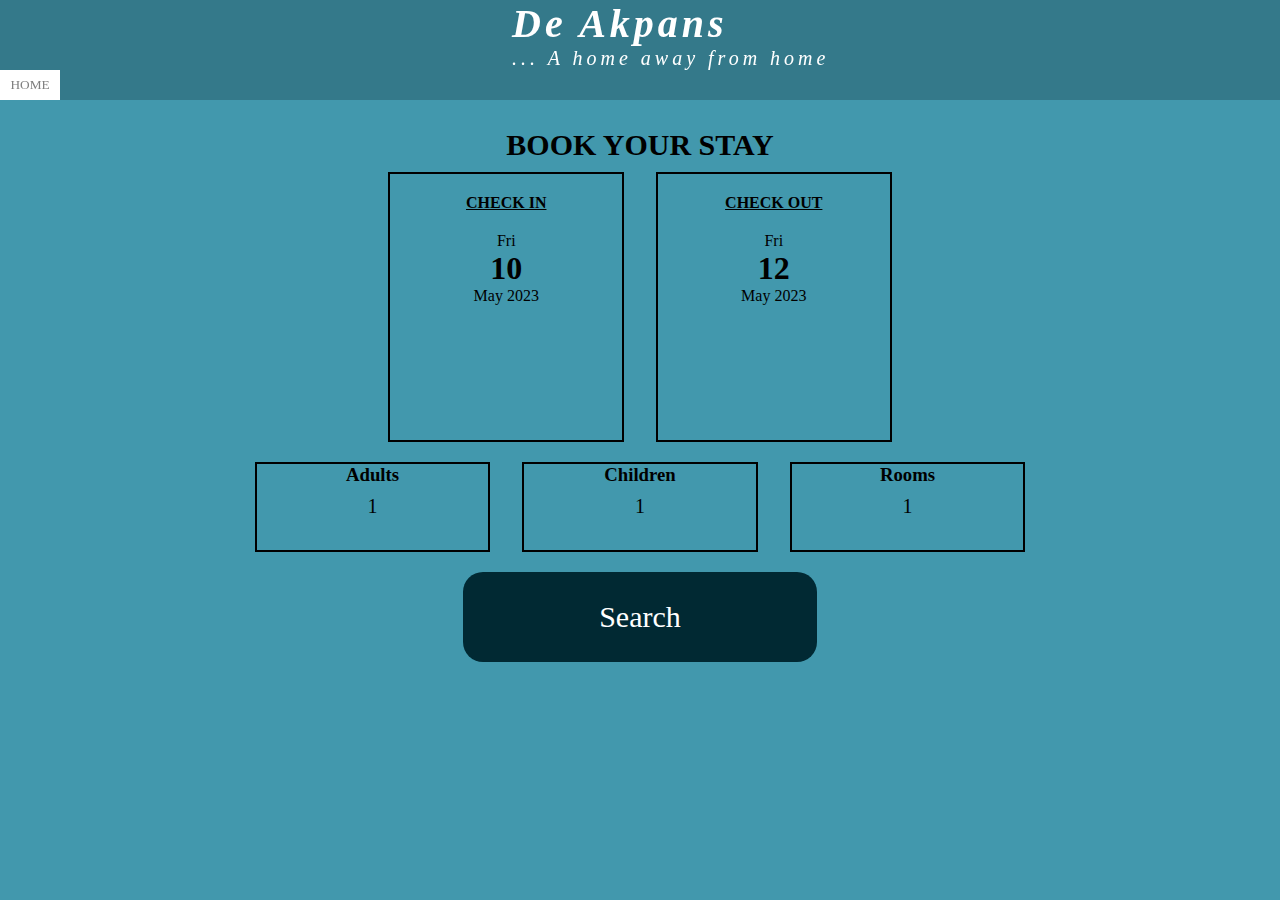
<file: html/book.html>
<!DOCTYPE html>
<html lang="en">
<head>
    <meta charset="UTF-8">
    <meta http-equiv="X-UA-Compatible" content="IE=edge">
    <meta name="viewport" content="width=device-width, initial-scale=1.0">
    <link rel="stylesheet" href="../css/book.css">
    <title>Book Your Stay</title>
</head>
<body>

    <header class="header" id="header">
        <div class="logo">
            <h1>De Akpans</h1>
            <p>... A home away from home</p>
            <div class="book">
                <button><a href="../index.html">HOME</a></button>
            </div>
        </div>
    </header>


    <section class="body" id="body">
        <div class="body-content">
            <h2>Book your stay</h2>
            <div class="body-container">
                <div class="box">
                    <h4>Check in</h4>
                    <p>Fri</p>
                    <h1>10</h1>
                    <p>May 2023</p>
                </div>
                <div class="box">
                    <h4>Check out</h4>
                    <p>Fri</p>
                    <h1>12</h1>
                    <p>May 2023</p>
                </div>
            </div>
            <div class="container">
                <div class="box">
                    <h3>Adults</h3>
                    <div class="custom-select">
                        <select>
                            <option value="0">1</option>
                            <option value="1">2</option>
                            <option value="2">3</option>
                            <option value="3">4</option>
                            <option value="4">5</option>
                        </select>
                    </div>
                </div>
                <div class="box">
                    <h3>Children</h3>
                    <div class="custom-select">
                        <select>
                            <option value="0">1</option>
                            <option value="1">2</option>
                            <option value="2">3</option>
                            <option value="3">4</option>
                            <option value="4">5</option>
                        </select>
                    </div>
                </div>
                <div class="box">
                    <h3>Rooms</h3>
                    <div class="custom-select">
                        <select>
                            <option value="0">1</option>
                            <option value="1">2</option>
                            <option value="2">3</option>
                            <option value="3">4</option>
                            <option value="4">5</option>
                        </select>
                    </div>
                </div>
            </div>
            <div class="btn">
                <button>Search</button>
            </div>
        </div>
    </section>


    <script src="../js/book.js"></script>
</body>
</html>
</file>
<file: css/book.css>
*{
    margin: 0;
    font-family: cursive;
    padding: 0;
    box-sizing: border-box;
    outline: none;
    scroll-behavior: smooth;
    border: none;
    text-decoration: none;
    transition: all .2s linear;
}

body{
    padding: 8rem 4% 2rem;
    background: #4298ad;
}

.logo{
    font-family: cursive;
    font-style: italic;
    font-size: 20px;
    letter-spacing: 4px;
    position: fixed;
    font-family: cursive;
    top: 0;
    left: 0;
    width: 100%;
    color: #fff;
    display: block;
    box-shadow: inset 0 0 0 1000px rgba(0, 0, 0, 0.2);
}
.logo h1,p{
    margin-left: 40%;
}
 .book button{
    background: #fff;
    width: 60px;
    height: 30px;
 }
 .book button a{
    color: grey;
 }
 .book button:hover{
    transform: none;
 }
.body h2{
    text-align: center;
    font-size: 30px;
    text-transform: uppercase;
}
.body-container{
    display: flex;
    justify-content: center;
    align-items: center;
    margin-top: 10px;
    gap: 2rem;
}
.body-container .box{
    background: transparent;
    text-align: center;
    border: 2px solid #000;
    transition: .5s ease;
    height: 30vh;
    width: 20%;
}
.body-container .box h4{
    padding: 20px;
    text-transform: uppercase;
    text-decoration: underline;
}
.container .box p{
    text-transform: uppercase;
    font-weight: bolder;
}
.container{
    display: flex;
    justify-content: center;
    align-items: center;
    margin-top: 20px;
    gap: 2rem;
}
.container .box{
    background: transparent;
    text-align: center;
    border: 2px solid #000;
    transition: .5s ease;
    height: 10vh;
    width: 20%;
}
.custom-select{
    font-size: 20px;
    font-weight: 200;
    position: relative;
    font-family: Arial, Helvetica, sans-serif;
}
.custom-select select{
    display: none;
}
.select-selected{
    height: 25px;
}
.select-selected:after{
    position: absolute;
    content: "";
    top: 14px;
    right: 10px;
    width: 0;
    height: 0;
    border: 6px solid transparent;
    border-color: transparent transparent transparent;
}
.select-selected .select-arrow-active:after{
    border-color: transparent;
    top: 7px;
}
.select-items div, .select-selected{
    padding: 8px 16px;
    border: 1px solid transparent;
    border-color: transparent;
    cursor: pointer;
}
.select-items{
    position: absolute;
    top: 100%;
    left: 0;
    right: 0;
    z-index: 99;
}
.select-hide{
    display: none;
}
.btn{
    text-align: center;
    margin-top: 20px;
}
.btn button{
    width: 30%;
    height: 10vh;
    color: #fff;
    font-size: 30px;
    border-radius: 20px;
    background: #012933;
    border: 1px solid transparent;
}
@media(max-width: 1280px){
    .logo p{
        margin-left: 40%;
    }
    p{
        margin-left: 0;
    }
}
@media(max-width: 1024px){
    body{
        padding: 5rem 4% 0rem;
    }
}
@media(max-width: 768px){
    .logo p, .logo h1{
        margin-left: 30%;
    }
    .body-content{
        margin-top: 20%;
    }
    .body-container .box{
        width: 40%;
        height: 20vh;
    }
    p{
        margin-left: 0;
    }
}
@media(max-width: 375px){
    body{
        padding: 6rem 0% 0rem;
    }
    .body-container .box{
        height: 22vh;
    }
    .logo{
        font-size: 15px;
    }
    .logo p, .logo h1{
        margin-left: 20%;
    }
}
</file>
